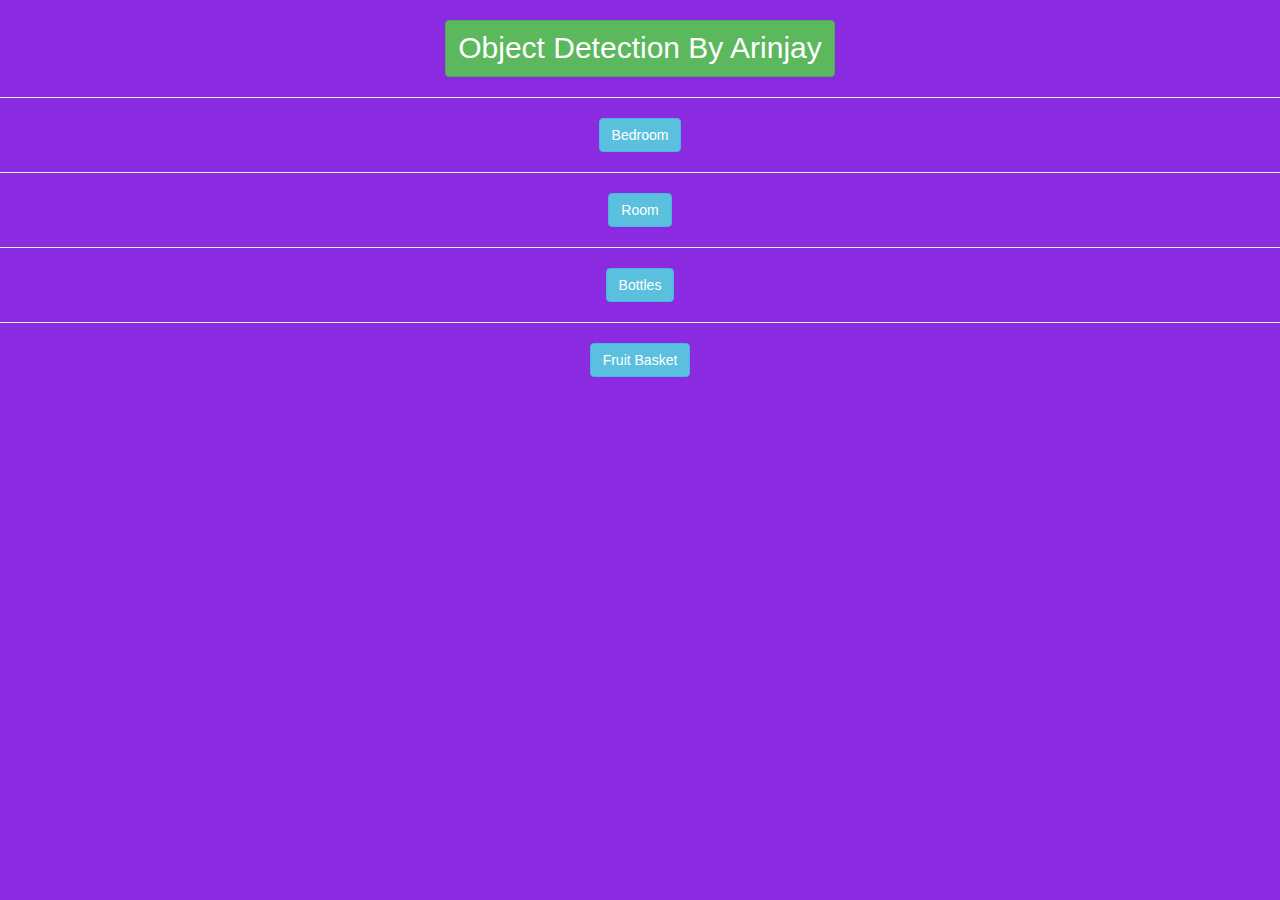
<file: index.html>
<!DOCTYPE html>
<html lang="en">
<head>
    <meta charset="UTF-8">
    <meta http-equiv="X-UA-Compatible" content="IE=edge">
    <meta name="viewport" content="width=device-width, initial-scale=1.0">
    <link rel="stylesheet" href="https://maxcdn.bootstrapcdn.com/bootstrap/3.4.0/css/bootstrap.min.css">
    <script src="https://ajax.googleapis.com/ajax/libs/jquery/3.4.1/jquery.min.js"></script>
    <script src="https://maxcdn.bootstrapcdn.com/bootstrap/3.4.0/js/bootstrap.min.js"></script>
    <title>Document</title>
</head>
<body style="background-color: blueviolet;">
    <center>
    <h1 class="btn btn-success" style="font-size: 30px;">Object Detection By Arinjay</h1>
    <hr>
    <button onclick=bedroom() id="beedroom-button" class="btn btn-info">Bedroom</button>
    <hr>
    <button onclick=tv() id="tv-button" class="btn btn-info">Room</button>
    <hr>
    <button onclick=bottle() id="bottle-button" class="btn btn-info">Bottles</button>
    <hr>
    <button onclick=fruit() id="fruits-button" class="btn btn-info">Fruit Basket</button>
</center>
<script src="main.js"></script>
</body>
</html>
</file>
